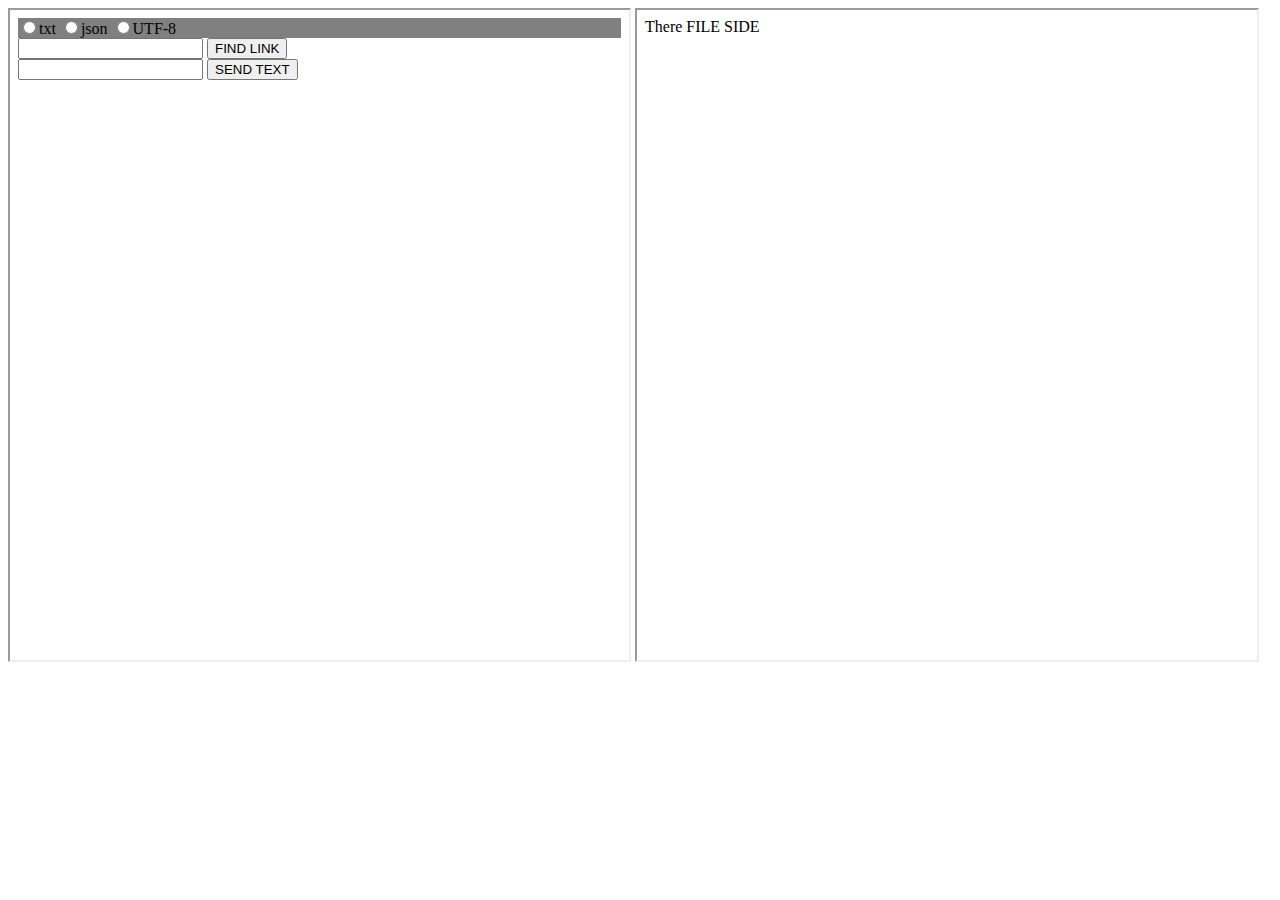
<file: index.html>
<!DOCTYPE html>
<html lang="en">
<head>
    <meta charset="UTF-8">
    <meta http-equiv="X-UA-Compatible" content="IE=edge">
    <meta name="viewport" content="width=device-width, initial-scale=1.0">
    <title>Document</title>
</head>
<body>
    <style>
        iframe {
            position: relative;
        }
    </style>
    <iframe src="note_branch/note_branch.html" width="49%" height="650" frameborder="1"> </iframe>
    <iframe src="file_branch/file_branch.html" width="49%" height="650" frameborder="1"> </iframe>
</body>
</html>
</file>
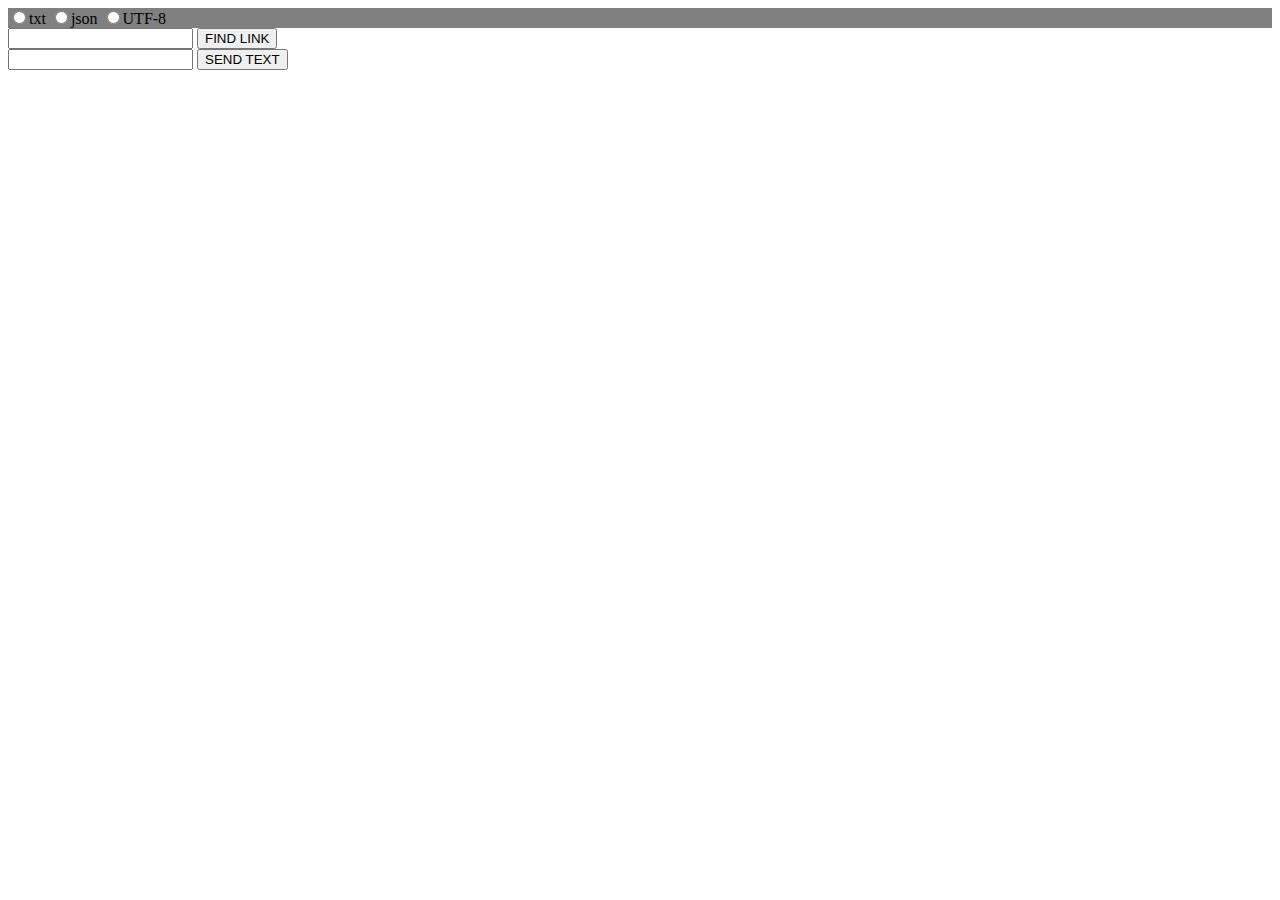
<file: note_branch/note_branch.html>
<!DOCTYPE html>
<html lang="en">
<head>
    <meta charset="UTF-8">
    <meta http-equiv="X-UA-Compatible" content="IE=edge">
    <meta name="viewport" content="width=device-width, initial-scale=1.0">
    <title>Note_Branch</title>
    <link rel="stylesheet" href="note_style.css">
</head>
<body>
    <section    class="wrapper">
        <section    class="settings">
            <input type="radio" name="formatMode" id="settings_mode_format_txt">txt
            <input type="radio" name="formatMode" id="settings_mode_format_json">json
            <input type="radio" name="encryptionMode" id="settings_mode_encryption_utf-8">UTF-8
        </section>
        <section    class="link">
            <input type="text" name="linkEntry" id="link_entry">
            <input type="submit" value="FIND LINK">
        </section>
        <section    class="entry">
            <input type="text" name="entryPlace" id="entry_place">
            <input type="submit" value="SEND TEXT">
        </section>
    </section>
</body>
</html>
</file>
<file: note_branch/note_style.css>
section .wrapper{
    
    position: relative;
    width: 50%;
}
section .settings{
    background-color: gray;
}
</file>
